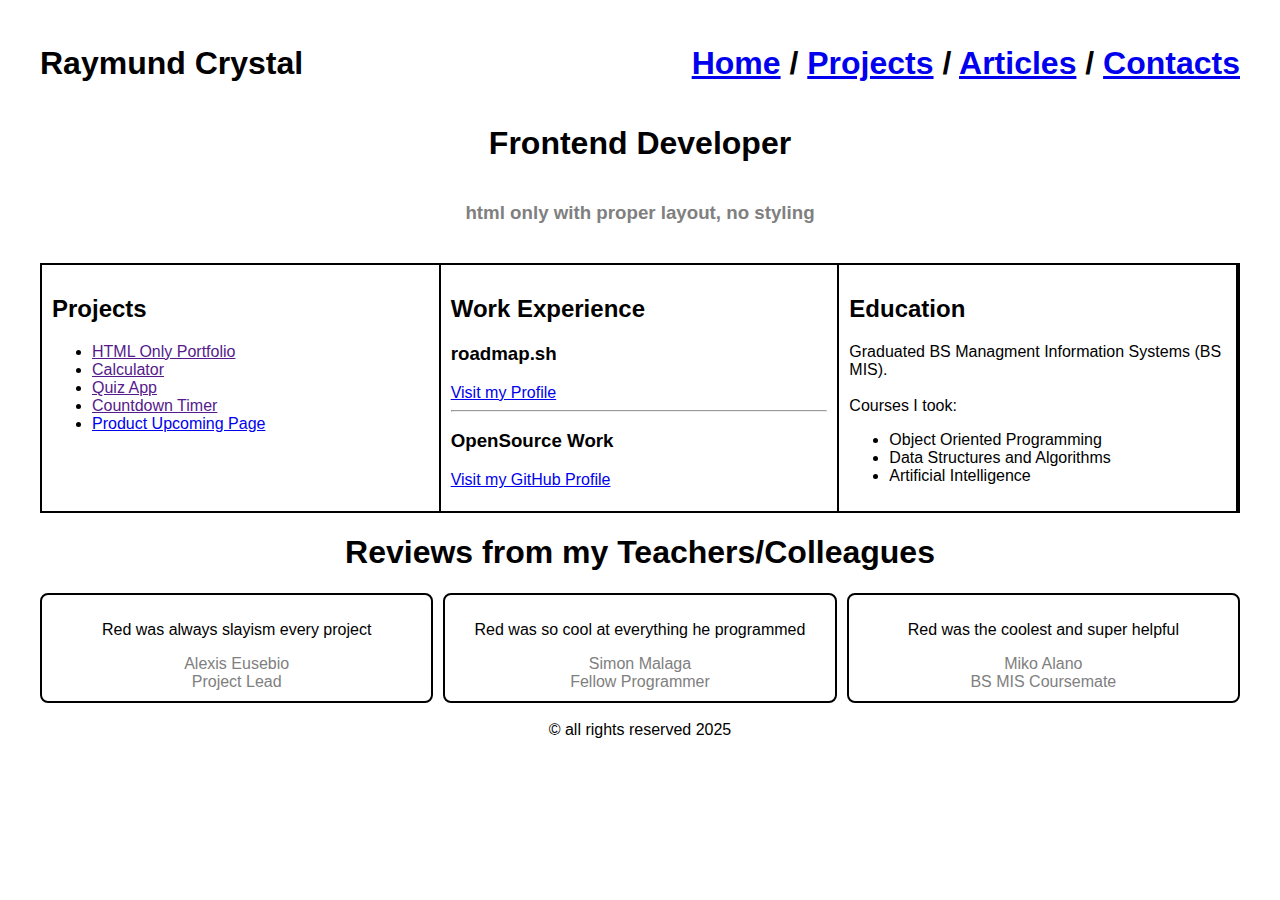
<file: Front-end/03-Personal Portfolio/index.html>
<!DOCTYPE html>
<html lang="en">
  <head>
    <meta charset="UTF-8" >
    <meta name="viewport" content="width=device-width, initial-scale=1.0" >

    <!-- SEO Meta Tags -->
    <meta name="description" content="A Basic HTML Frontpage with some CSS Raymund Crystal" >
    <meta name="keywords" content="Frontend Project, HTML, Roadmap.sh" >
    <meta name="author" content="Raymund Crystal" >
    <link rel="stylesheet" href="index.css">
    <title>Raymund Crystal</title>
  </head>
  <body class="nunito-base">
    <div class="nav-container">
      <div><h1>Raymund Crystal</h1></div>
      <div>
        <nav>
          <h1>
            <a href="index.html"> Home</a> /
            <a href="projects.html"> Projects</a> /
            <a href="articles.html"> Articles</a> /
            <a href="contact.html"> Contacts</a>
          </h1>
        </nav>
      </div>
    </div>

    <header>
      <h1 style="align-self: center">Frontend Developer</h1>
      <h3 style="align-self: center">
        html only with proper layout, no styling
      </h3>
    </header>

    <main class="body-container">
      <!-- Projects Section -->
      <section class="projects">
        <h2>Projects</h2>
        <ul>
          <li><a href="">HTML Only Portfolio</a></li>
          <li><a href="">Calculator</a></li>
          <li><a href="">Quiz App</a></li>
          <li><a href="">Countdown Timer</a></li>
          <li><a href="../04 Changelog/changelog.html">Product Upcoming Page</a></li>
        </ul>
      </section>

      <!-- Work Experience Section -->
      <section class="work-experience">
        <h2>Work Experience</h2>
        <article>
          <section>
            <h3>roadmap.sh</h3>
            <p></p>
            <a href="https://roadmap.sh/u/reliakuris">
              <footer>Visit my Profile</footer>
            </a>
          </section>
          <hr>
          <section>
            <h3>OpenSource Work</h3>
            <p></p>
            <a href="https://github.com/Reinigen">
              <footer>Visit my GitHub Profile</footer>
            </a>
          </section>
        </article>
      </section>

      <!-- Education Section -->
      <section class="education">
        <h2>Education</h2>
        <p>
          Graduated BS Managment Information Systems (BS MIS). <br><br>

          Courses I took:
          <ul>
            <li>Object Oriented Programming</li>
            <li>Data Structures and Algorithms</li>
            <li>Artificial Intelligence</li>
          </ul>
        </p>
      </section>
    </main>

    <!-- Reviews Section -->
    <h1>Reviews from my Teachers/Colleagues </h1>
    <section class="reviews-container">
      
      <div class="reviews">
        <p>Red was always slayism every project</p>
        <footer>Alexis Eusebio <br>Project Lead</footer>
      </div>
      <div class="reviews">
        <p>Red was so cool at everything he programmed</p>
        <footer>Simon Malaga <br>Fellow Programmer</footer>
      </div>
      <div class="reviews">
        <p>Red was the coolest and super helpful</p>
        <footer>Miko Alano <br>BS MIS Coursemate</footer>
      </div>
    </section>

    <br>

    <footer id="copyright">
      © all rights reserved 2025
    </footer>
  </body>
</html>
</file>
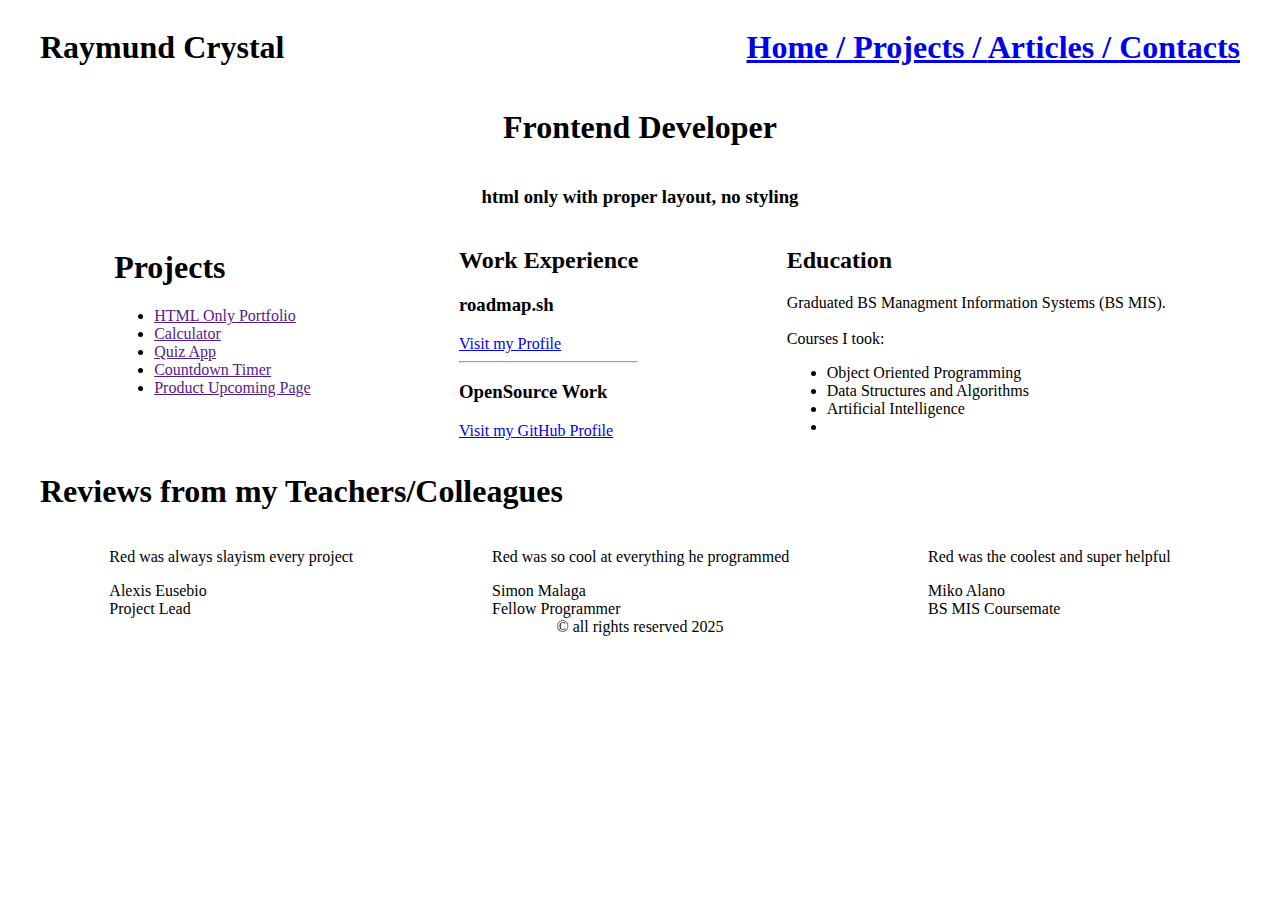
<file: Front-end/Basic HTML Website/index.html>
<!DOCTYPE html>
<html lang="en">
  <head>
    <meta charset="UTF-8" />
    <meta name="viewport" content="width=device-width, initial-scale=1.0" />

    <!-- SEO Meta Tags -->
    <meta name="description" content="A Basic HTML Frontpage with some CSS Raymund Crystal" />
    <meta name="keywords" content="Frontend Project, HTML, Roadmap.sh" />
    <meta name="author" content="Raymund Crystal" />
    <style>
      .body {
        padding-left: 2rem;
        padding-right: 2rem;
      }
      .nav-container {
        display: flex;
        flex-direction: row;
        justify-content: space-between;

      }
      .body-container {
        display: flex;
        flex-direction: row;
        justify-content: space-around;

      }
      .reviews-container {
        display: flex;
        flex-direction: row;
        justify-content: space-around;

      }
    </style>
    <title>Raymund Crystal</title>
  </head>
  <body class="body">
    <div class="nav-container">
      <div id="head"><h1>Raymund Crystal</h1></div>
      <div id="nav">
        <nav>
          <h1>
            <a href="index.html"> Home / </a>
            <a href="projects.html"> Projects / </a>
            <a href="articles.html"> Articles / </a>
            <a href="contact.html"> Contacts </a>
          </h1>
        </nav>
      </div>
    </div>

    <header
      style="display: flex; flex-direction: column; justify-content: center"
    >
      <h1 style="align-self: center">Frontend Developer</h1>
      <h3 style="align-self: center">
        html only with proper layout, no styling
      </h3>
    </header>

    <div class="body-container">
      <div class="Projects">
        <h1>Projects</h1>
        <ul>
          <li><a href="">HTML Only Portfolio</a></li>
          <li><a href="">Calculator</a></li>
          <li><a href="">Quiz App</a></li>
          <li><a href="">Countdown Timer</a></li>
          <li><a href="">Product Upcoming Page</a></li>
        </ul>
      </div>
      <div class="Work_Experience">
        <h2>Work Experience</h2>
        <section>
          <h3>roadmap.sh</h3>
          <p></p>
          <a href="https://roadmap.sh/u/reliakuris">
            <footer>Visit my Profile</footer>
          </a>
        </section>
        <hr />
        <section>
          <h3>OpenSource Work</h3>
          <p></p>
          <a href="https://github.com/Reinigen">
            <footer>Visit my GitHub Profile</footer>
          </a>
        </section>
      </div>
      <div class="education">
        <h2>Education</h2>
        <p>
          Graduated BS Managment Information Systems (BS MIS). <br><br>

          Courses I took:
          <ul>
            <li>Object Oriented Programming</li>
            <li>Data Structures and Algorithms</li>
            <li>Artificial Intelligence</li>
            <li></li>
          </ul>
        </p>
      </div>
    </div>

    <h1>Reviews from my Teachers/Colleagues </h1>
    <div class="reviews-container">
      
      <div>
        <p>Red was always slayism every project</p>
        <footer>Alexis Eusebio <br>Project Lead</footer>
      </div>
      <div>
        <p>Red was so cool at everything he programmed</p>
        <footer>Simon Malaga <br>Fellow Programmer</footer>
      </div>
      <div>
        <p>Red was the coolest and super helpful</p>
        <footer>Miko Alano <br>BS MIS Coursemate</footer>
      </div>
    </div>

    <footer style="display: flex; justify-content: center;">
      © all rights reserved 2025
    </footer>
  </body>
</html>
</file>
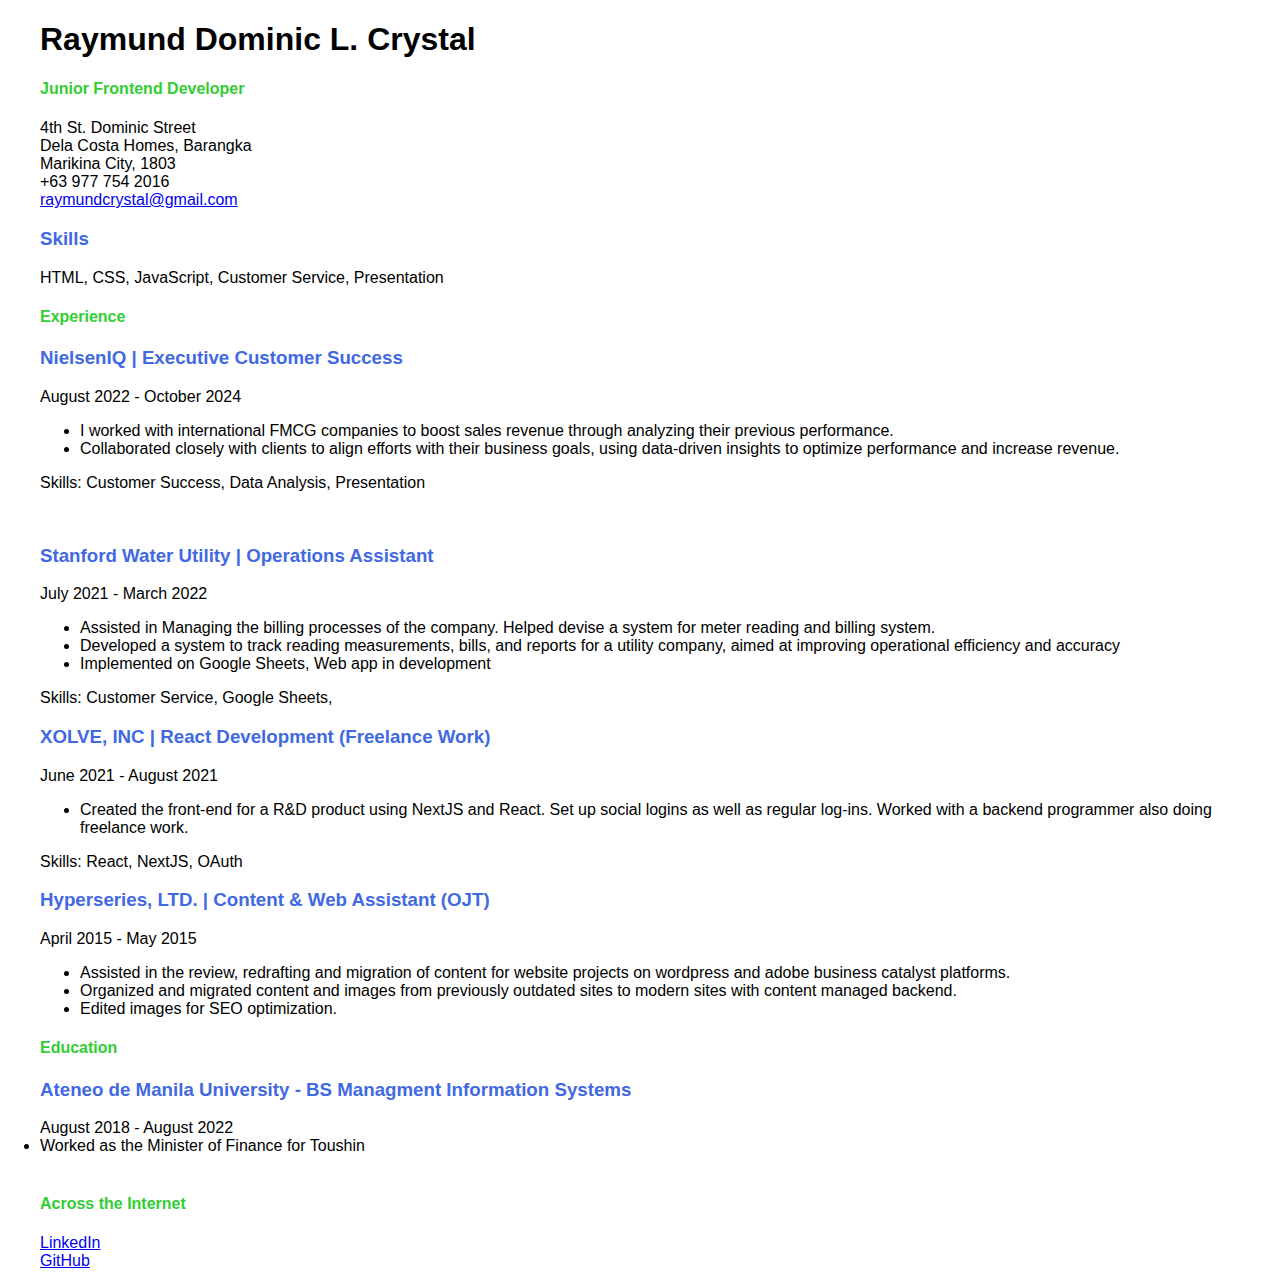
<file: CV.html>
<!DOCTYPE html>
<html lang="en">
  <head>
    <link rel="apple-touch-icon" sizes="180x180" href="apple-touch-icon.png">
    <link rel="icon" type="image/png" sizes="32x32" href="favicon-32x32.png">
    <link rel="icon" type="image/png" sizes="16x16" href="favicon-16x16.png">
    <link rel="manifest" href="site.webmanifest">
    <style>
      body {
        font-family: Verdana, Geneva, Tahoma, sans-serif;
        padding-left: 2em;
      }
      h3 {
        color: royalblue;
      }
      h4 {
        color: limegreen;
        padding-bottom: 0%;
      }
      
    </style>
    <meta charset="UTF-8" />
    <meta name="viewport" content="width=device-width, initial-scale=1.0" />
    <meta property="og:title" content="Raymund Crystal CV" />
    <meta property="og:description" content="CV of Raymund Crystal" />
    <meta property="og:image" content="favicon-32x32.png" />
    <title>Raymund Crystal CV</title>
  </head>
  <body>
    <header>
      <h1>Raymund Dominic L. Crystal</h1>
      <h4>Junior Frontend Developer</h4>
      4th St. Dominic Street<br />
      Dela Costa Homes, Barangka<br />
      Marikina City, 1803 <br />
      +63 977 754 2016 <br />
      <a href="mailto:raymundcrystal@gmail.com">raymundcrystal@gmail.com</a>
    </header>

    <nav>
        
    </nav>

    <main>
      <section>
        <h3>Skills</h3>
        HTML, CSS, JavaScript, Customer Service, Presentation
      </section>

      <article>
        <h4>Experience</h4>
        <section>
          <h3>NielsenIQ | Executive Customer Success</h3>
          <time datetime=""> August 2022 - October 2024</time>
          <p>
            <ul>
              <li>I worked with international FMCG companies to boost sales revenue through analyzing their previous performance.</li>
              <li>Collaborated closely with clients to align efforts with their business goals, using data-driven insights to optimize performance and increase revenue.</li>
            </ul>
            <section>
              Skills: Customer Success, Data Analysis, Presentation
            </section>
          </p><br>
        </section> 

        <section>
          <h3>Stanford Water Utility | Operations Assistant</h3>
          <time datetime="2018-07">July 2021 - March 2022</time>
          <p>
            <ul>
              <li>Assisted in Managing the billing processes of the company. Helped devise a system for meter reading and billing system.</li>
              <li>Developed a system to track reading measurements, bills, and reports for a utility company, aimed at improving operational efficiency and accuracy</li>
              <li>Implemented on Google Sheets, Web app in development</li>
            </ul>
            <section>
              Skills: Customer Service, Google Sheets, 
            </section>
          </p>
        </section> 

        <section>
          <h3>XOLVE, INC | React Development (Freelance Work)</h3>
          <time datetime="2018-07">June 2021 - August 2021</time>
          <p>
            <ul>
              <li>Created the front-end for a R&D product using NextJS and React. Set up social logins as well as regular log-ins. Worked with a backend programmer also doing freelance work.</li>
            </ul>
            <section>
              Skills: React, NextJS, OAuth
            </section>
          </p>
        </section> 

        <section>
          <h3>Hyperseries, LTD. | Content & Web Assistant (OJT)</h3>
          <time datetime="2018-07">April 2015 - May 2015</time>
          <p>
            <ul>
              <li>Assisted in the review, redrafting and migration of content for website projects on wordpress and adobe business catalyst platforms.</li>
              <li>Organized and migrated content and images from previously outdated sites to modern sites with content managed backend.</li>
              <li>Edited images for SEO optimization.</li>
            </ul>
          </p>
        </section> 

      </article>

      <section>
        <header>
          <h4>Education</h4>
        </header>
        <h3>Ateneo de Manila University - BS Managment Information Systems</h3>
        <time datetime="2018-07">August 2018 - August 2022</time>
        <li>Worked as the Minister of Finance for Toushin</li> <br>
      </section>

    </main>

    <footer>
        <h4>Across the Internet</h4>
        <a href="https://www.linkedin.com/in/raymundcrystal/">LinkedIn</a>
        <br />
        <a href="https://github.com/Reinigen">GitHub</a>
    </footer>
  </body>
</html>
</file>
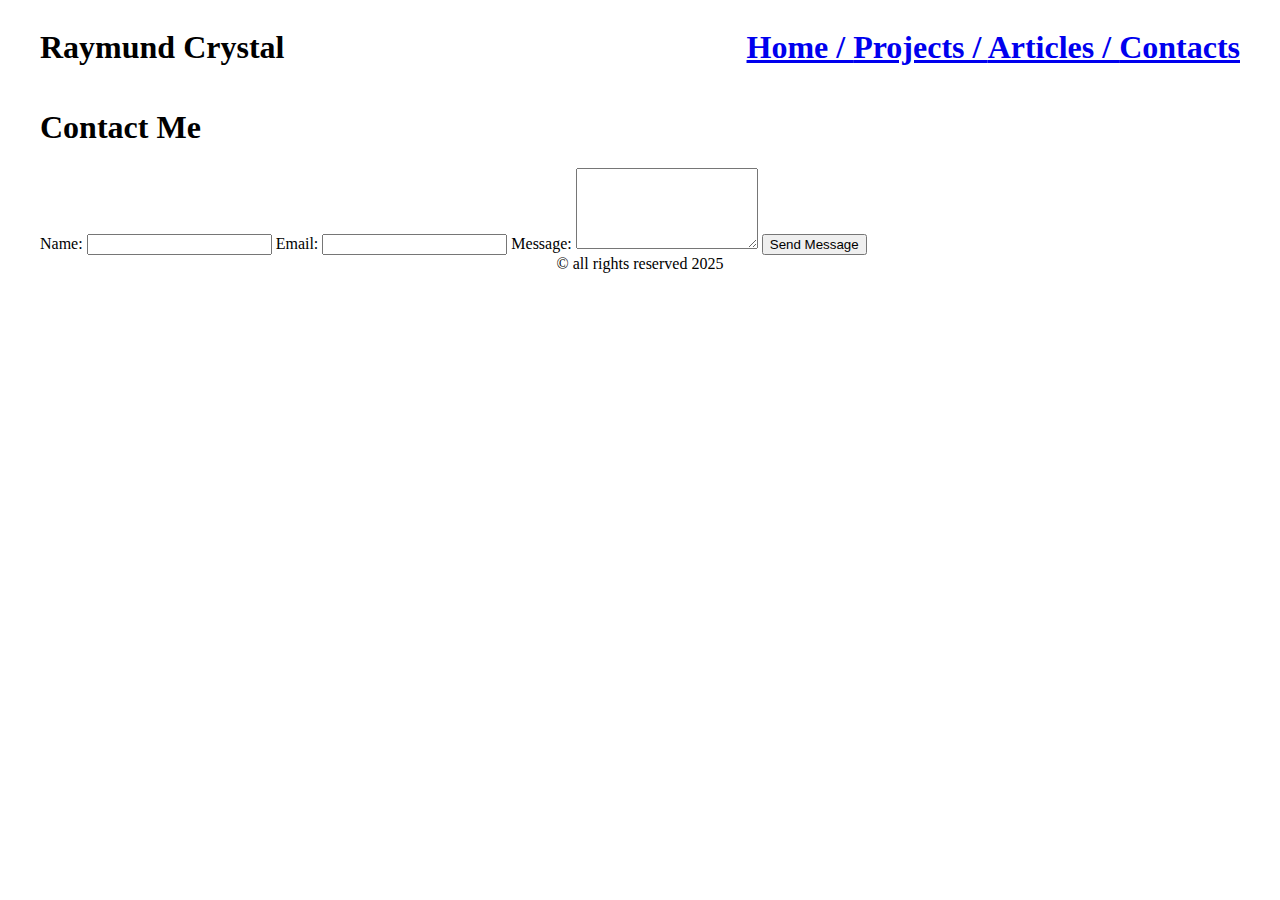
<file: Front-end/02-Basic HTML Website/contact.html>
<!DOCTYPE html>
<html lang="en">
  <head>
    <meta charset="UTF-8" />
    <meta name="viewport" content="width=device-width, initial-scale=1.0" />
    <!-- SEO Meta Tags -->
    <meta
      name="description"
      content="Contact Information for Raymund Crystal"
    />
    <meta name="keywords" content="Frontend Project, HTML, Roadmap.sh" />
    <meta name="author" content="Raymund Crystal" />

    <style>
      .body {
        padding-left: 2rem;
        padding-right: 2rem;
      }
      .nav-container {
        display: flex;
        flex-direction: row;
        justify-content: space-between;
      }
      .contact {
        display: flex;
        flex-direction: column;
        justify-content: center;
      }
    </style>
    <title>Articles | Raymund Crystal</title>
  </head>
  <body class="body">
    <div class="nav-container">
      <div id="head"><h1>Raymund Crystal</h1></div>
      <div id="nav">
        <nav>
          <h1>
            <a href="index.html"> Home / </a>
            <a href="projects.html"> Projects / </a>
            <a href="articles.html"> Articles / </a>
            <a href="contact.html"> Contacts </a>
          </h1>
        </nav>
      </div>
    </div>

    <main>
      <section class="contact">
        <h1>Contact Me</h1>
        <form action="submit_form.php" method="POST">
          <label for="name">Name:</label>
          <input type="text" id="name" name="name" required />

          <label for="email">Email:</label>
          <input type="email" id="email" name="email" required />

          <label for="message">Message:</label>
          <textarea id="message" name="message" rows="5" required></textarea>

          <button type="submit">Send Message</button>
        </form>
      </section>
    </main>

    <footer style="display: flex; justify-content: center">
      © all rights reserved 2025
    </footer>
  </body>
</html>
</file>
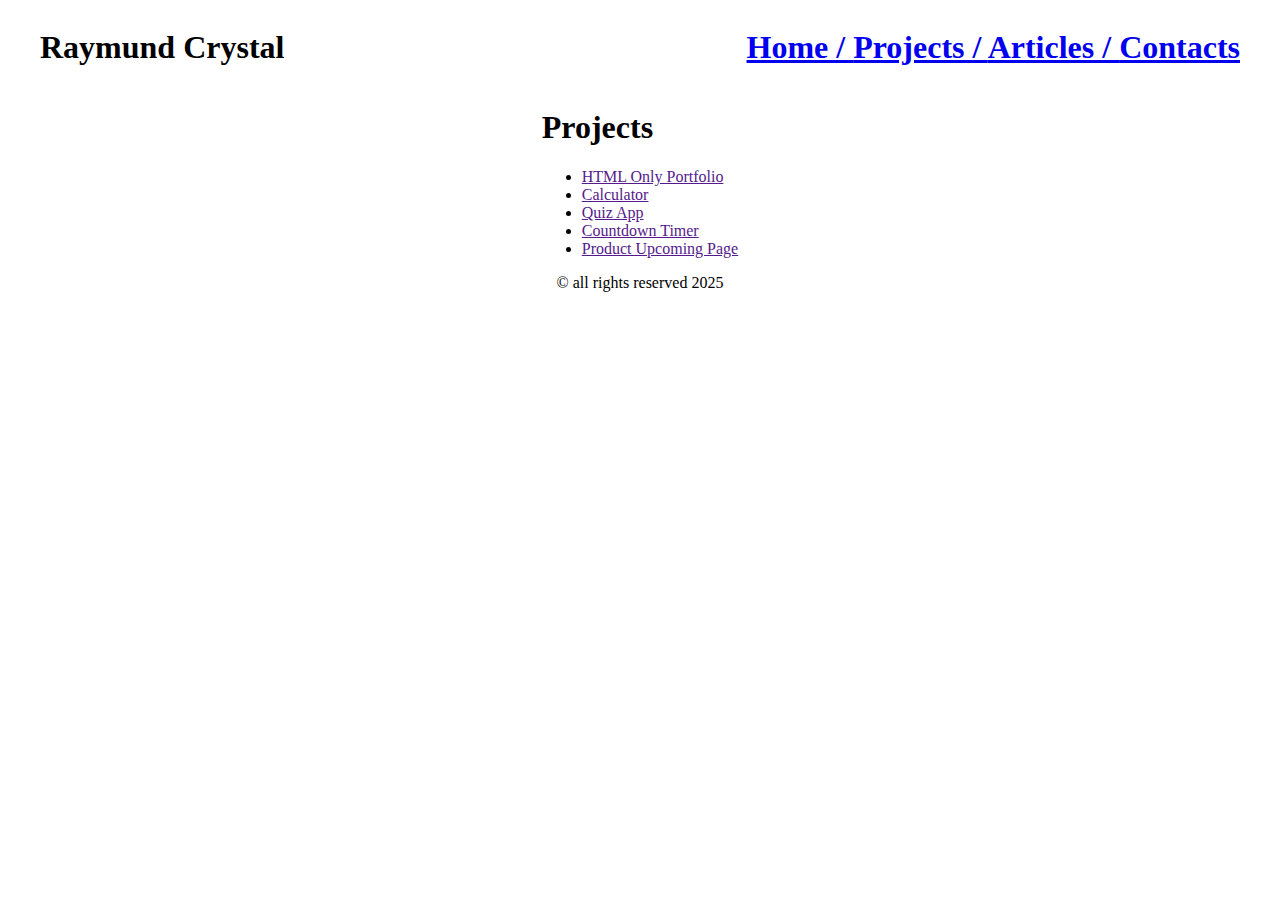
<file: Front-end/02-Basic HTML Website/projects.html>
<!DOCTYPE html>
<html lang="en">
  <head>
    <meta charset="UTF-8" />
    <meta name="viewport" content="width=device-width, initial-scale=1.0" />

    <!-- SEO Meta Tags -->
    <meta name="description" content="Projects of Raymund Crystal" />
    <meta name="keywords" content="Frontend Project, HTML, Roadmap.sh" />
    <meta name="author" content="Raymund Crystal" />
    <style>
      .body {
        padding-left: 2rem;
        padding-right: 2rem;
      }
      .nav-container {
        display: flex;
        flex-direction: row;
        justify-content: space-between;
      }
      .body-container {
        display: flex;
        flex-direction: row;
        justify-content: space-around;
      }
    </style>
    <title>Projects | Raymund Crystal</title>
  </head>
  <body class="body">
    <div class="nav-container">
      <div id="head"><h1>Raymund Crystal</h1></div>
      <div id="nav">
        <nav>
          <h1>
            <a href="index.html"> Home / </a>
            <a href="projects.html"> Projects / </a>
            <a href="articles.html"> Articles / </a>
            <a href="contact.html"> Contacts </a>
          </h1>
        </nav>
      </div>
    </div>

    <main>
      <div class="body-container">
        <div class="Projects">
          <h1>Projects</h1>
          <ul>
            <li><a href="">HTML Only Portfolio</a></li>
            <li><a href="">Calculator</a></li>
            <li><a href="">Quiz App</a></li>
            <li><a href="">Countdown Timer</a></li>
            <li><a href="">Product Upcoming Page</a></li>
          </ul>
        </div>
      </div>
    </main>

    <footer style="display: flex; justify-content: center">
      © all rights reserved 2025
    </footer>
  </body>
</html>
</file>
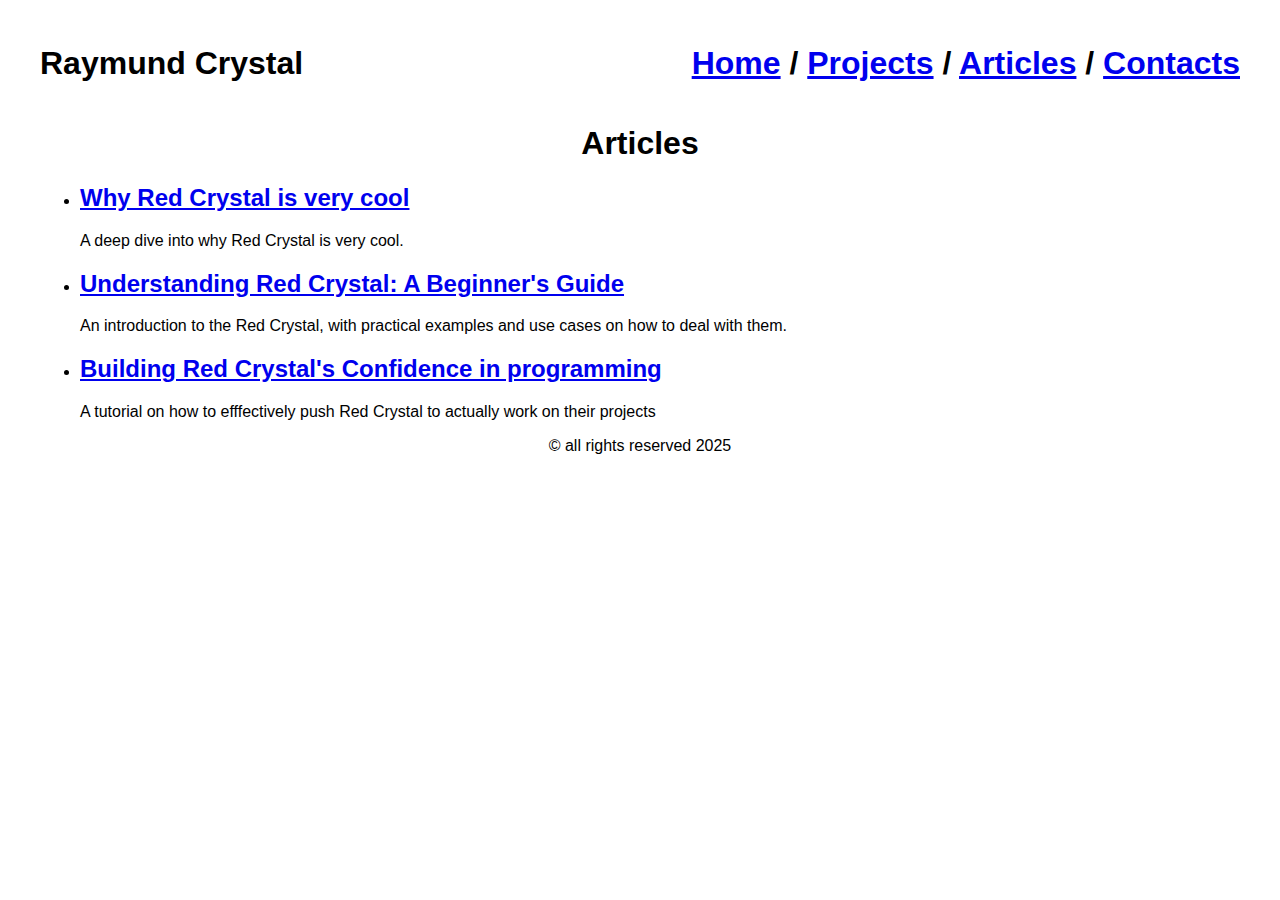
<file: Front-end/03-Personal Portfolio/articles.html>
<!DOCTYPE html>
<html lang="en">
  <head>
    <meta charset="UTF-8" />
    <meta name="viewport" content="width=device-width, initial-scale=1.0" />
    <!-- SEO Meta Tags -->
    <meta name="description" content="Articles about Raymund Crystal" />
    <meta name="keywords" content="Frontend Project, HTML, Roadmap.sh" />
    <meta name="author" content="Raymund Crystal" />

    <link rel="stylesheet" href="index.css">
    <title>Articles | Raymund Crystal</title>
  </head>
  <body class="nunito-base">
    <div class="nav-container">
      <div id="head"><h1>Raymund Crystal</h1></div>
      <div id="nav">
        <nav>
          <h1>
            <a href="index.html"> Home</a> /
            <a href="projects.html"> Projects</a> /
            <a href="articles.html"> Articles</a> /
            <a href="contact.html"> Contacts</a>
          </h1>
        </nav>
      </div>
    </div>

    <main>
      <section class="articles"></section>
        <h1>Articles</h1>
        <ul>
          <li>
            <h2><a href="article1.html">Why Red Crystal is very cool</a></h2>
            <p>A deep dive into why Red Crystal is very cool.</p>
          </li>
          <li>
            <h2><a href="article2.html">Understanding Red Crystal: A Beginner's Guide</a></h2>
            <p>An introduction to the Red Crystal, with practical examples and use cases on how to deal with them.</p>
          </li>
          <li>
            <h2><a href="article3.html">Building Red Crystal's Confidence in programming</a></h2>
            <p>A tutorial on how to efffectively push Red Crystal to actually work on their projects</p>
          </li>
        </ul>
      </section>
    </main>

    <footer style="display: flex; justify-content: center">
      © all rights reserved 2025
    </footer>
  </body>
</html>
</file>
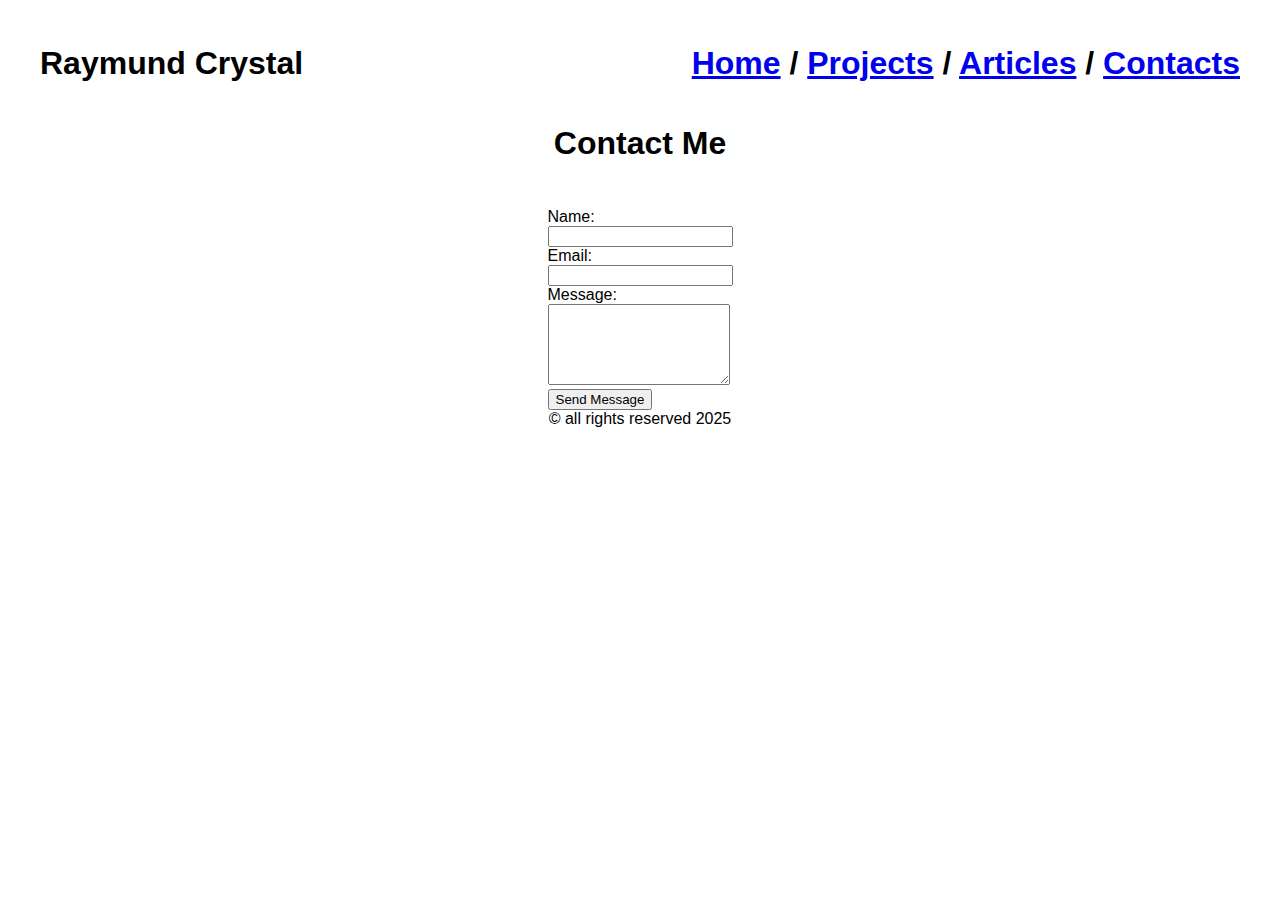
<file: Front-end/03-Personal Portfolio/contact.html>
<!DOCTYPE html>
<html lang="en">
  <head>
    <meta charset="UTF-8" />
    <meta name="viewport" content="width=device-width, initial-scale=1.0" />
    <!-- SEO Meta Tags -->
    <meta
      name="description"
      content="Contact Information for Raymund Crystal"
    />
    <meta name="keywords" content="Frontend Project, HTML, Roadmap.sh" />
    <meta name="author" content="Raymund Crystal" />
    <link rel="stylesheet" href="index.css" />
    <title>Contact | Raymund Crystal</title>
  </head>
  <body class="nunito-base">
    <div class="nav-container">
      <div id="head"><h1>Raymund Crystal</h1></div>
      <div id="nav">
        <nav>
          <h1>
            <a href="index.html"> Home</a> /
            <a href="projects.html"> Projects</a> /
            <a href="articles.html"> Articles</a> /
            <a href="contact.html"> Contacts</a>
          </h1>
        </nav>
      </div>
    </div>

    <main>
      <section class="contact">
        <h1>Contact Me</h1>
        <form action="submit_form.php" method="POST">
          <label for="name">Name:</label> <br />
          <input type="text" id="name" name="name" required /> <br />

          <label for="email">Email:</label> <br />
          <input type="email" id="email" name="email" required /> <br />

          <label for="message">Message:</label> <br />
          <textarea id="message" name="message" rows="5" required></textarea
          ><br />

          <button type="submit">Send Message</button>
        </form>
      </section>
    </main>

    <footer style="display: flex; justify-content: center">
      © all rights reserved 2025
    </footer>
  </body>
</html>
</file>
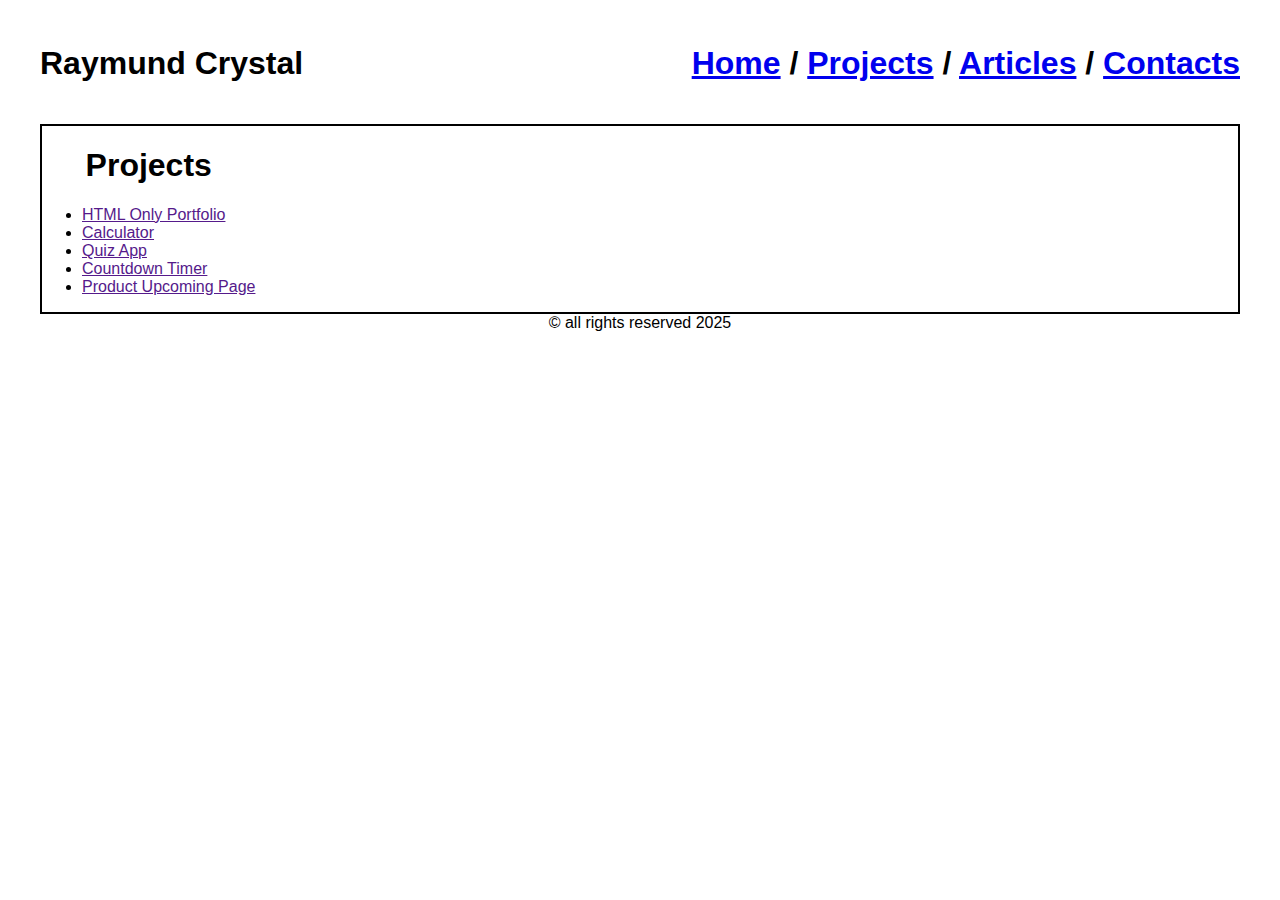
<file: Front-end/03-Personal Portfolio/projects.html>
<!DOCTYPE html>
<html lang="en">
  <head>
    <meta charset="UTF-8" />
    <meta name="viewport" content="width=device-width, initial-scale=1.0" />

    <!-- SEO Meta Tags -->
    <meta name="description" content="Projects of Raymund Crystal" />
    <meta name="keywords" content="Frontend Project, HTML, Roadmap.sh" />
    <meta name="author" content="Raymund Crystal" />
    <link rel="stylesheet" href="index.css" />
    <title>Projects | Raymund Crystal</title>
  </head>
  <body class="nunito-base">
    <div class="nav-container">
      <div id="head"><h1>Raymund Crystal</h1></div>
      <div id="nav">
        <nav>
          <h1>
            <a href="index.html"> Home</a> /
            <a href="projects.html"> Projects</a> /
            <a href="articles.html"> Articles</a> /
            <a href="contact.html"> Contacts</a>
          </h1>
        </nav>
      </div>
    </div>

    <main>
      <div class="body-container">
        <div class="Projects">
          <h1>Projects</h1>
          <ul>
            <li><a href="">HTML Only Portfolio</a></li>
            <li><a href="">Calculator</a></li>
            <li><a href="">Quiz App</a></li>
            <li><a href="">Countdown Timer</a></li>
            <li><a href="">Product Upcoming Page</a></li>
          </ul>
        </div>
      </div>
    </main>

    <footer style="display: flex; justify-content: center">
      © all rights reserved 2025
    </footer>
  </body>
</html>
</file>
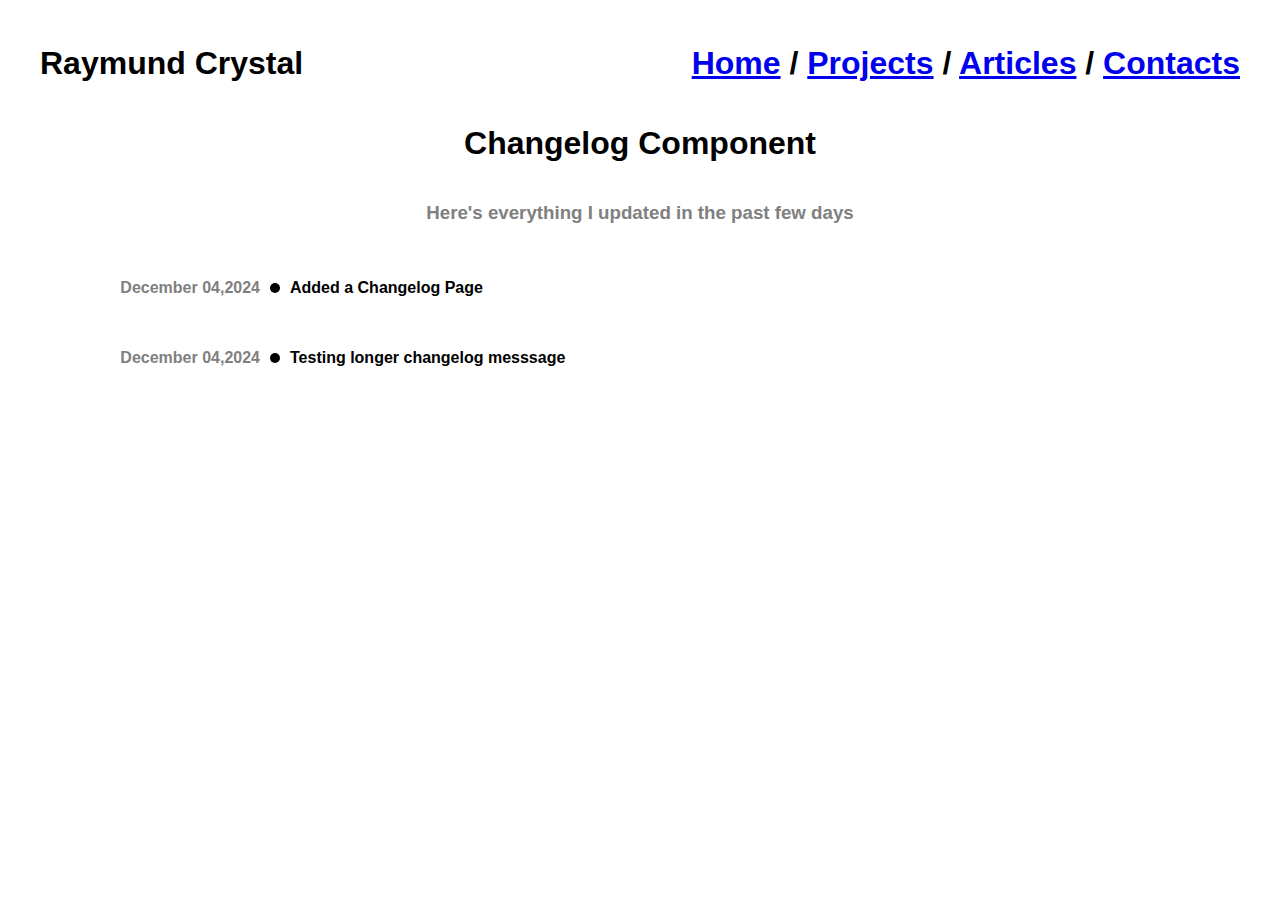
<file: Front-end/04 Changelog/changelog.html>
<!DOCTYPE html>
<html lang="en">
  <head>
    <meta charset="UTF-8" />
    <meta name="viewport" content="width=device-width, initial-scale=1.0" />

    <!-- SEO Meta Tags -->
    <meta
      name="description"
      content="A Basic HTML Frontpage with some CSS Raymund Crystal"
    />
    <meta name="keywords" content="Frontend Project, HTML, Roadmap.sh" />
    <meta name="author" content="Raymund Crystal" />
    <link rel="stylesheet" href="index.css" />
    <title>Raymund Crystal</title>
  </head>
  <body class="nunito-base">
    <nav class="nav-container">
      <section id="head"><h1>Raymund Crystal</h1></section>
      <section id="nav">
        <h1>
          <a href="../03-Personal Portfolio/index.html"> Home</a> /
          <a href="../03-Personal Portfolio/projects.html"> Projects</a> /
          <a href="../03-Personal Portfolio/articles.html"> Articles</a> /
          <a href="../03-Personal Portfolio/contact.html"> Contacts</a>
        </h1>
      </section>
    </nav>
    <header>
      <h1>Changelog Component</h1>
      <h3>Here's everything I updated in the past few days</h3>
    </header>
    <main>
      <section class="changelog-container">
        <article class="timeline-item">
          <div class="date">December 04,2024</div>
          <div class="timeline-bullet"></div>
          <p class="title">Added a Changelog Page</p>
        </article>
        <article class="timeline-item">
          <div class="date">December 04,2024</div>
          <div class="timeline-bullet"></div>
          <p class="title">Testing longer changelog messsage</p>
        </article>
      </section>
    </main>
  </body>
</html>
</file>
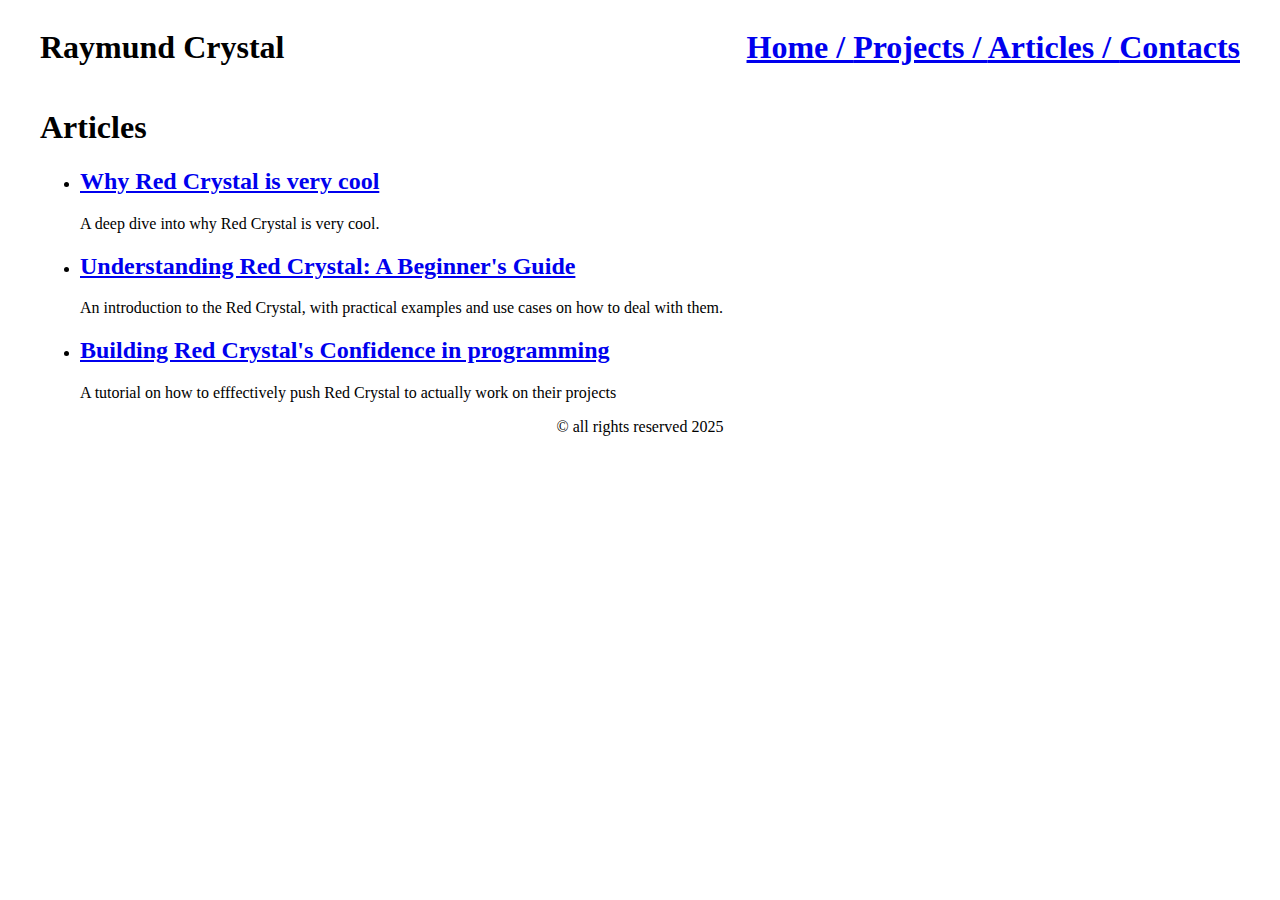
<file: Front-end/Basic HTML Website/articles.html>
<!DOCTYPE html>
<html lang="en">
  <head>
    <meta charset="UTF-8" />
    <meta name="viewport" content="width=device-width, initial-scale=1.0" />
    <!-- SEO Meta Tags -->
    <meta name="description" content="Articles about Raymund Crystal" />
    <meta name="keywords" content="Frontend Project, HTML, Roadmap.sh" />
    <meta name="author" content="Raymund Crystal" />

    <style>
      .body {
        padding-left: 2rem;
        padding-right: 2rem;
      }
      .nav-container {
        display: flex;
        flex-direction: row;
        justify-content: space-between;
      }
    </style>
    <title>Articles | Raymund Crystal</title>
  </head>
  <body class="body">
    <div class="nav-container">
      <div id="head"><h1>Raymund Crystal</h1></div>
      <div id="nav">
        <nav>
          <h1>
            <a href="index.html"> Home / </a>
            <a href="projects.html"> Projects / </a>
            <a href="articles.html"> Articles / </a>
            <a href="contact.html"> Contacts </a>
          </h1>
        </nav>
      </div>
    </div>

    <main>
      <section class="articles"></section>
        <h1>Articles</h1>
        <ul>
          <li>
            <h2><a href="article1.html">Why Red Crystal is very cool</a></h2>
            <p>A deep dive into why Red Crystal is very cool.</p>
          </li>
          <li>
            <h2><a href="article2.html">Understanding Red Crystal: A Beginner's Guide</a></h2>
            <p>An introduction to the Red Crystal, with practical examples and use cases on how to deal with them.</p>
          </li>
          <li>
            <h2><a href="article3.html">Building Red Crystal's Confidence in programming</a></h2>
            <p>A tutorial on how to efffectively push Red Crystal to actually work on their projects</p>
          </li>
        </ul>
      </section>
    </main>

    <footer style="display: flex; justify-content: center">
      © all rights reserved 2025
    </footer>
  </body>
</html>
</file>
<file: Front-end/03-Personal Portfolio/index.css>
/* // <uniquifier>: Use a unique and descriptive class name
// <weight>: Use a value from 200 to 1000 */
:root {
  --text-color: black;
  --text-accent-color: gray;
  --accent-color: lightgray;
}

.nunito-base {
  font-family: "Nunito", sans-serif;
  font-optical-sizing: auto;
  font-weight: 200;
  font-style: normal;
}

h1 {
  text-align: center;
}

body {
  padding: 1rem 2rem;
}

body header {
  display: flex;
  flex-direction: column;
  justify-content: center;
}

body header h3 {
  color: var(--text-accent-color);
}

body footer {
  text-size-adjust: 0.1rem;
}

#copyright {
  display: flex;
  justify-content: center;
}

.nav-container {
  display: flex;
  flex-direction: row;
  justify-content: space-between;
  border-bottom: 1rem, solid, black;
}
.body-container {
  display: flex;
  border: 2px solid #000;
  margin-top: 20px;
}
.reviews-container {
  margin-top: 20px;
  display: flex;
  gap: 10px;
}

/* Index Page Only */
.body-container > section {
  flex: 1; /* Make each section take equal space */
  padding: 10px;
  border-right: 2px solid #000;
}

.body-container > section:last-child {
  border-left: none;
}

.reviews {
  flex: 1;
  border: 2px solid #000;
  padding: 10px;
  border-radius: 8px;
  text-align: center;
}

.reviews footer {
  color: var(--text-accent-color);
  text-size-adjust: 0.5rem;
}

/* Contact Page Only */
.contact {
  display: flex;
  flex-direction: column;
  justify-content: center;
  align-items: center;
  gap: 1.5rem;
}

@media (max-width: 960px) {
  .nav-container {
    display: flex;
    flex-direction: column;
    align-items: center;
  }
  .body-container {
    display: flex;
    flex-direction: column;
    justify-content: center;
  }
  .reviews-container {
    display: flex;
    flex-direction: column;
    align-items: center;
  }
  .projects h2,
  .work-experience h2,
  .reviews h2 {
    text-align: center;
    border-bottom: 1px black solid;
  }
  .education h2 {
    text-align: center;
  }
  .projects ul {
    background-color: var(--accent-color);
    padding: 1%;
    text-align: center;
  }

  .work-experience article {
    background-color: var(--accent-color);
    padding: 1%;
  }

  .reviews {
    width: 75%;
    margin: 2%;
  }
}
</file>
<file: Front-end/04 Changelog/index.css>
/* // <uniquifier>: Use a unique and descriptive class name
// <weight>: Use a value from 200 to 1000 */
:root {
  --text-color: black;
  --text-accent-color: gray;
  --accent-color: lightgray;
}

.nunito-base {
  font-family: "Nunito", sans-serif;
  font-optical-sizing: auto;
  font-weight: 200;
  font-style: normal;
}

h1 {
  text-align: center;
}

body {
  padding: 1rem 2rem;
}

body header {
  display: flex;
  flex-direction: column;
  justify-content: center;
}

body header h3 {
  color: var(--text-accent-color);
  align-self: center;
}

body footer {
  text-size-adjust: 0.1rem;
}

#copyright {
  display: flex;
  justify-content: center;
}

.nav-container {
  display: flex;
  flex-direction: row;
  justify-content: space-between;
  border-bottom: 1rem, solid, black;
}
.body-container {
  display: flex;
  flex-direction: row;
  justify-content: space-around;
  border: 1px, solid, black;
}

/* Changelog Container */
.changelog-container {
  margin: 20px 0;
  padding-left: 20px;
  position: relative;
}

.timeline-item {
  display: flex; /* Flexbox layout for each item */
  align-items: center;
  margin-bottom: 20px;
}
.timeline-item:last-child {
  margin-bottom: 0;
}

.timeline-item .date {
  flex: 0 0 200px; /* Fixed width for the date */
  text-align: right; /* Align dates to the right */
  margin-right: 10px;
  font-weight: bold;
  color: gray;
}
.timeline-bullet {
  width: 10px;
  height: 10px;
  background-color: black;
  border-radius: 50%;
  position: relative;
  margin-right: 10px;
}
.timeline-item .title {
  font-weight: bold;
}
</file>
